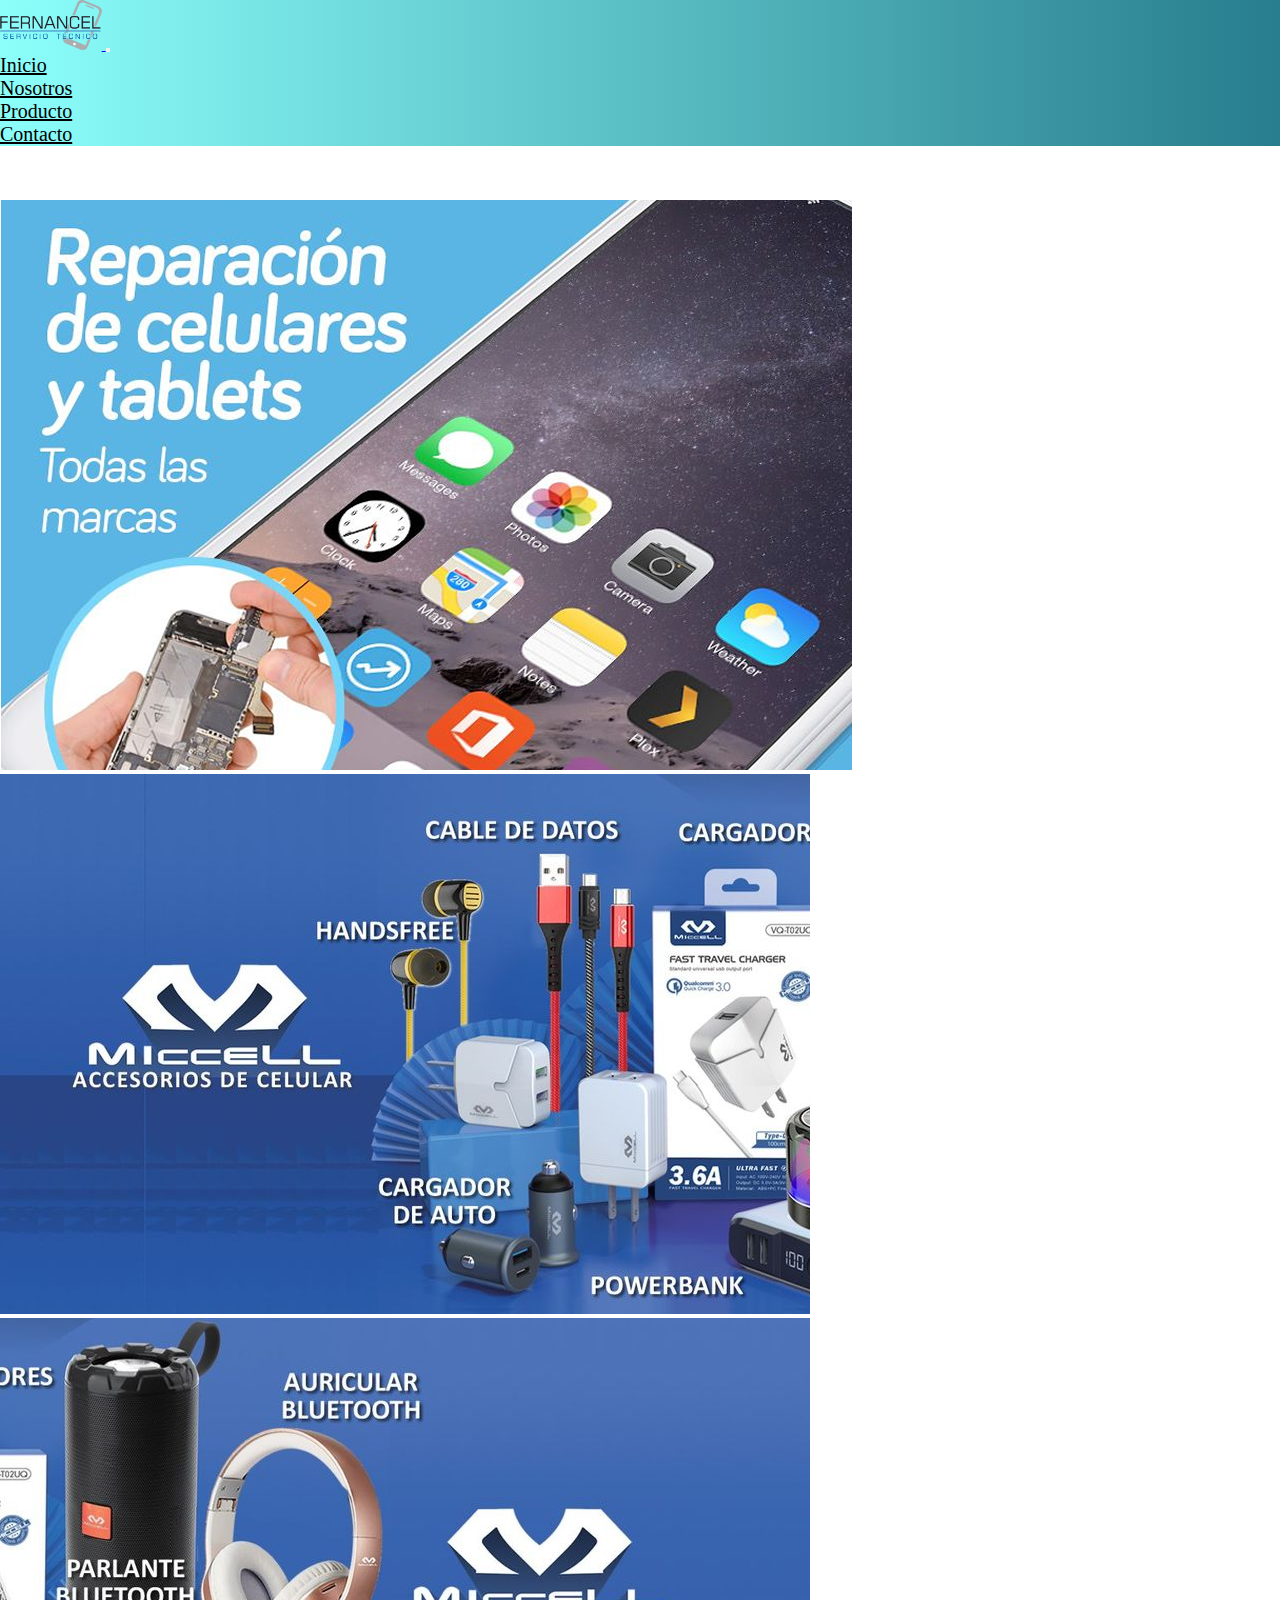
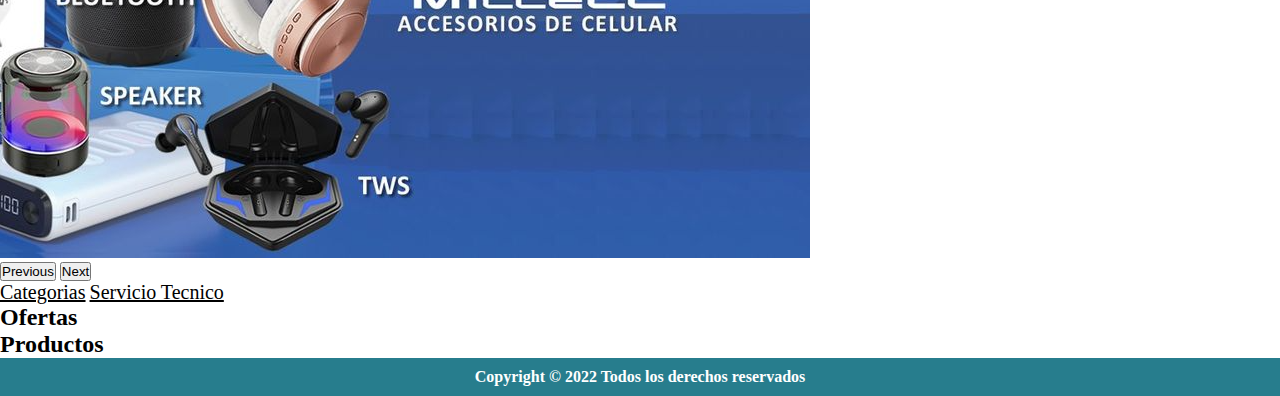
<file: root/index.html>
<!DOCTYPE html>
<html lang="es">
<head>
  <meta charset="UTF-8" />
  <meta http-equiv="X-UA-Compatible" content="IE=edge" />
  <meta name="viewport" content="width=device-width, initial-scale=1.0" />
  <link rel="stylesheet" href="https://cdnjs.cloudflare.com/ajax/libs/font-awesome/6.1.1/css/all.min.css"
    integrity="sha512-KfkfwYDsLkIlwQp6LFnl8zNdLGxu9YAA1QvwINks4PhcElQSvqcyVLLD9aMhXd13uQjoXtEKNosOWaZqXgel0g=="
    crossorigin="anonymous" referrerpolicy="no-referrer" />
  <link rel="stylesheet" href="https://cdn.jsdelivr.net/npm/bootstrap@4.6.2/dist/css/bootstrap.min.css"
    integrity="sha384-xOolHFLEh07PJGoPkLv1IbcEPTNtaed2xpHsD9ESMhqIYd0nLMwNLD69Npy4HI+N" crossorigin="anonymous" />
  <link rel="stylesheet" href="estilos.css" />
  <title>Inicio</title>
</head>

<body>
  <header>
    <nav class="navbar navbar-expand-md navbar-dark">
      <!-- logo -->
      <a class="navbar-brand" href="./index.html"><img src="./multimedia/Logo 2.png" alt="logo" />
      </a>

      <!-- Toggler/collapsibe Button -->
      <button class="navbar-toggler" type="button" data-toggle="collapse" data-target="#collapsibleNavbar">
        <span class="navbar-toggler-icon"></span>
      </button>

      <!-- Link de navegacion -->
      <div class="collapse navbar-collapse" id="collapsibleNavbar">
        <ul class="navbar-nav">
          <li class="nav-item">
            <a class="nav-link inicio" href="./index.html">Inicio</a>
          </li>
          <li class="nav-item">
            <a class="nav-link" href="./pages/nosotros.html">Nosotros</a>
          </li>
          <li class="nav-item">
            <a class="nav-link" href="./pages/producto.html">Producto</a>
          </li>
          <li class="nav-item">
            <a class="nav-link" href="./pages/contacto.html">Contacto</a>
          </li>
        </ul>
      </div>
    </nav>
  </header>


  <main>

    <!--Comienzo de carrusel -->
    <div id="carouselExampleIndicators" class="carousel slide" data-ride="carousel">
      <ol class="carousel-indicators">
        <li data-target="#carouselExampleIndicators" data-slide-to="0" class="active"></li>
        <li data-target="#carouselExampleIndicators" data-slide-to="1"></li>
        <li data-target="#carouselExampleIndicators" data-slide-to="2"></li>
      </ol>
      <div class="carousel-inner">
        <div class="carousel-item active">
          <img src="./multimedia/repa.jpg" class="d-block w-100" alt="Reparacion">
        </div>
        <div class="carousel-item">
          <img src="./multimedia/general 1.png" class="d-block w-100" alt="Productos">
        </div>
        <div class="carousel-item">
          <img src="./multimedia/general 2.png" class="d-block w-100" alt="Productos">
        </div>
      </div>
      <button class="carousel-control-prev" type="button" data-target="#carouselExampleIndicators" data-slide="prev">
        <span class="carousel-control-prev-icon" aria-hidden="true"></span>
        <span class="sr-only">Previous</span>
      </button>
      <button class="carousel-control-next" type="button" data-target="#carouselExampleIndicators" data-slide="next">
        <span class="carousel-control-next-icon" aria-hidden="true"></span>
        <span class="sr-only">Next</span>
      </button>
    </div>
    <!--Fin de carrusel -->

    <!--comienzo de segunda barra de navegacion-->
      <nav class="nav">
        <a class="nav-link" href="#">Categorias</a>
        <a class="nav-link" href="#">Servicio Tecnico</a>
      </nav>
    <!--termina segunda barra de navegacion-->

    <!--comienza ofertas en incio-->
    <h2 class="subtitulo">Ofertas</h2>
    <section class="container ofertas">
      <div class="row">
        <div class="nleft col-md-6 col-sm-12"></div>
        <div class="nright col-md-6 col-sm-12"></div>
      </div>
    </section>

    <!--termina ofertas en incio-->

    <!--comienza productos en incio-->

    <h2 class="subtitulo">Productos</h2>
    <section class="container productos">
      <div class="row">
        <div class="nleftp col-md-6 col-sm-12"></div>
        <div class="nrightp col-md-6 col-sm-12"></div>
      </div>
    </section>
    <!--termina productos en incio-->

  </main>

  <footer>
    <section class="footer">
      <div class="redes">
        <i class="fa-brands fa-facebook-square"></i>
        <i class="fa-brands fa-instagram"></i>
        <i class="fa-brands fa-youtube"></i>
      </div>
      <div>
        <h4>Copyright © 2022 Todos los derechos reservados</h4>
      </div>
    </section>
  </footer>

  <!-- libreria de bootstrap -->
  <script src="https://cdn.jsdelivr.net/npm/jquery@3.5.1/dist/jquery.slim.min.js"
    integrity="sha384-DfXdz2htPH0lsSSs5nCTpuj/zy4C+OGpamoFVy38MVBnE+IbbVYUew+OrCXaRkfj"
    crossorigin="anonymous"></script>
  <script src="https://cdn.jsdelivr.net/npm/bootstrap@4.6.2/dist/js/bootstrap.bundle.min.js"
    integrity="sha384-Fy6S3B9q64WdZWQUiU+q4/2Lc9npb8tCaSX9FK7E8HnRr0Jz8D6OP9dO5Vg3Q9ct"
    crossorigin="anonymous"></script>
</body>

</html>
</file>
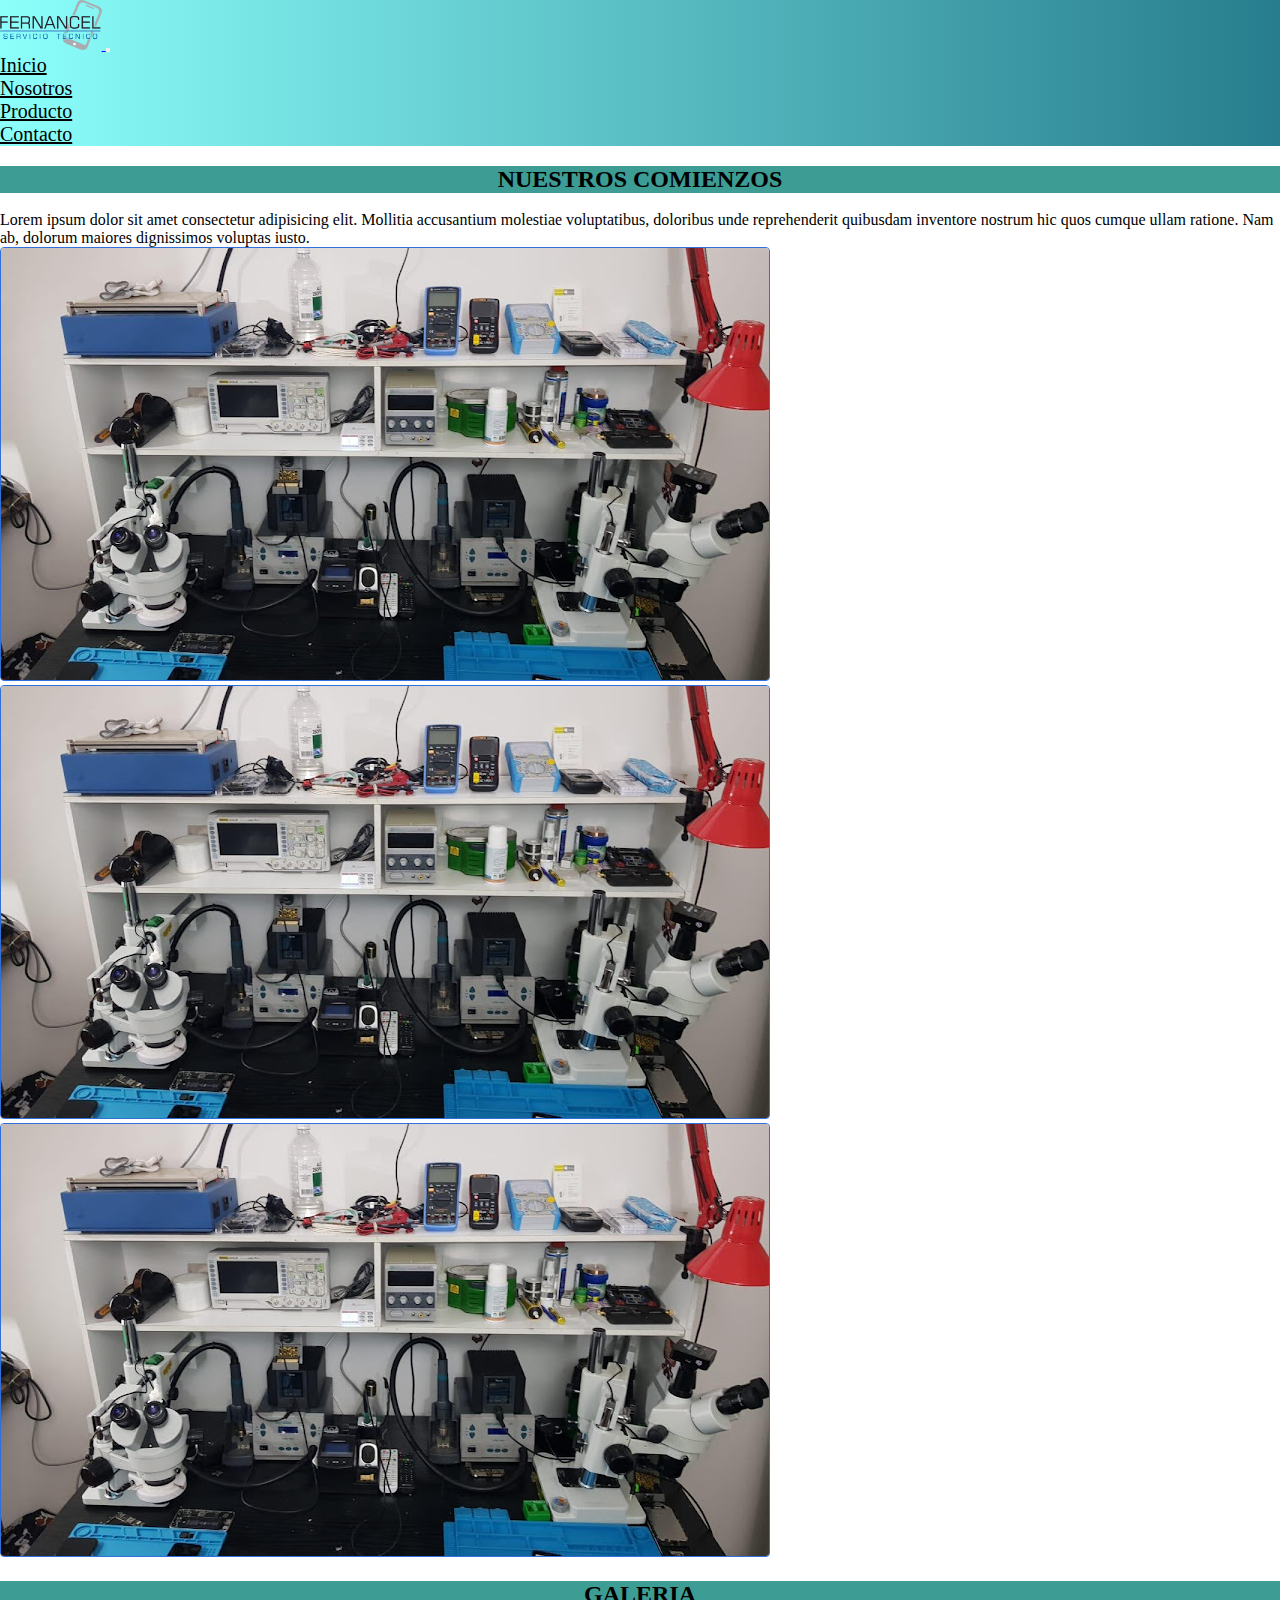
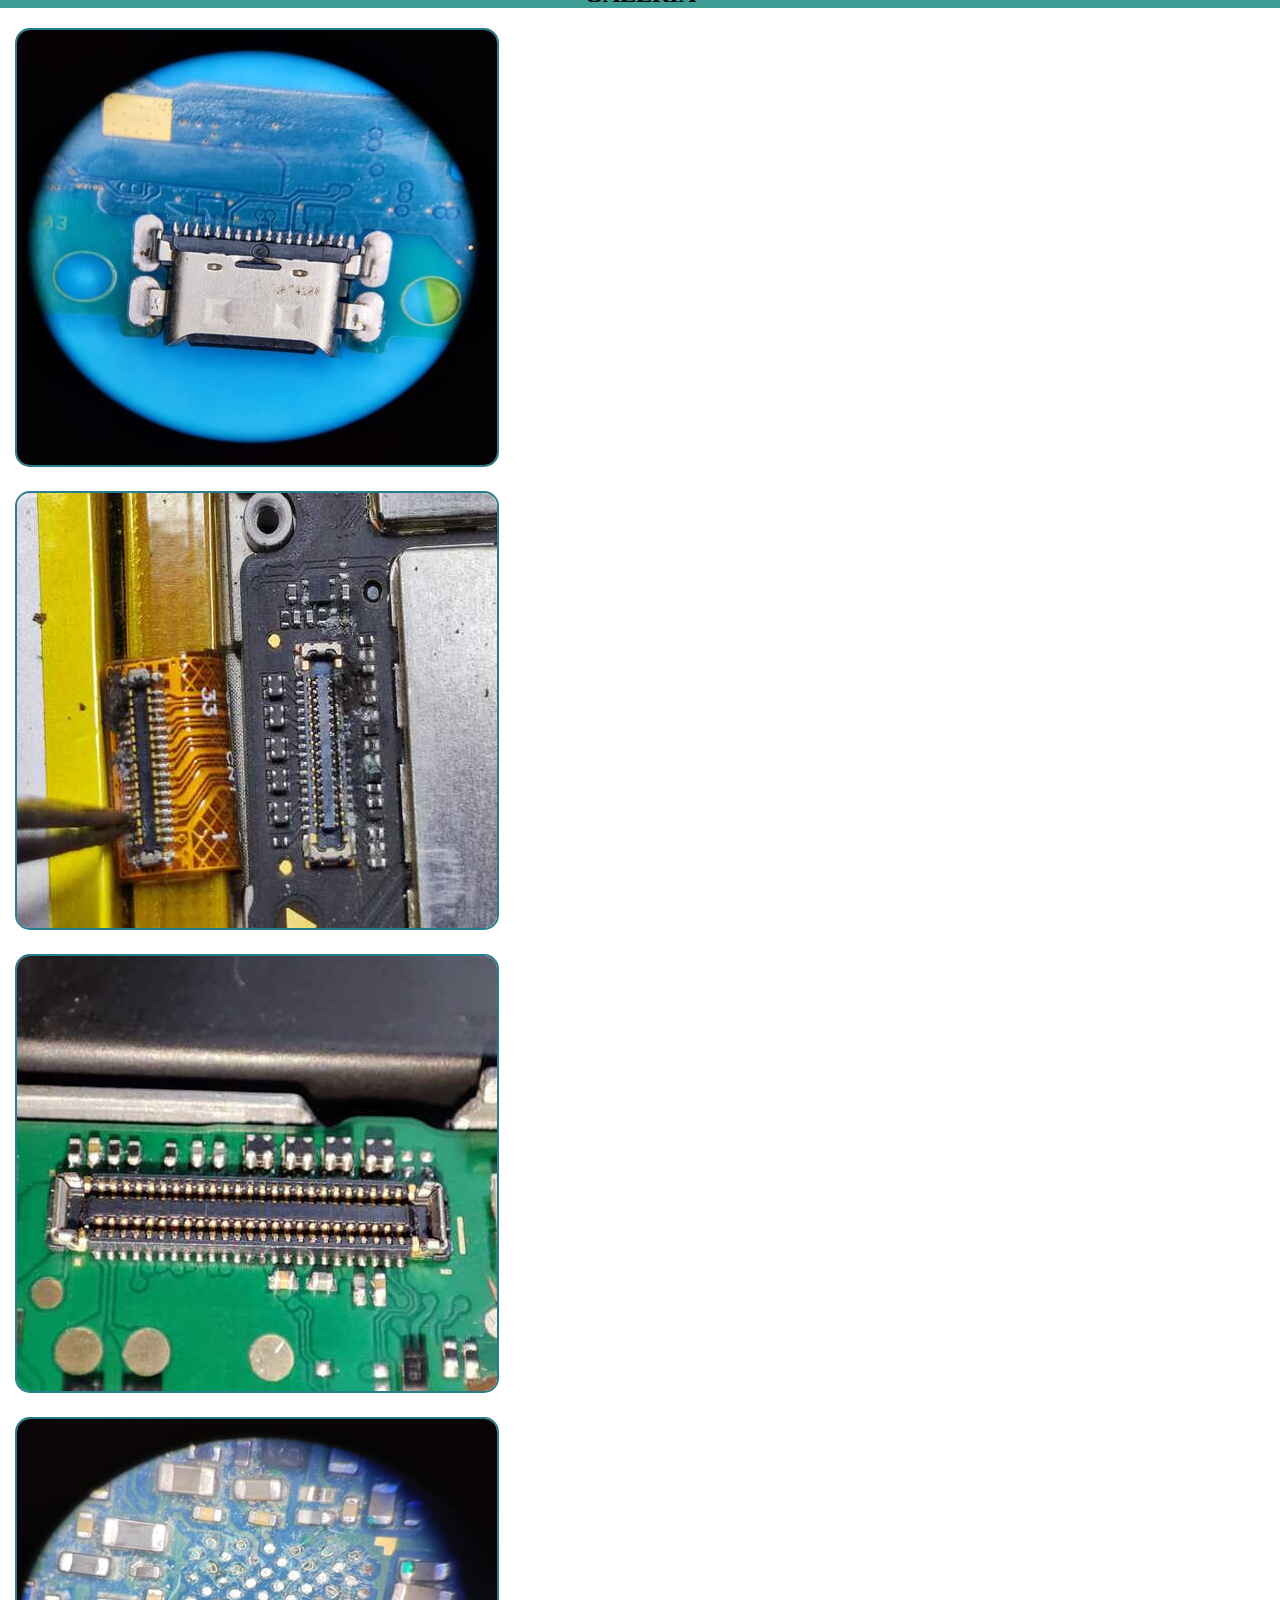
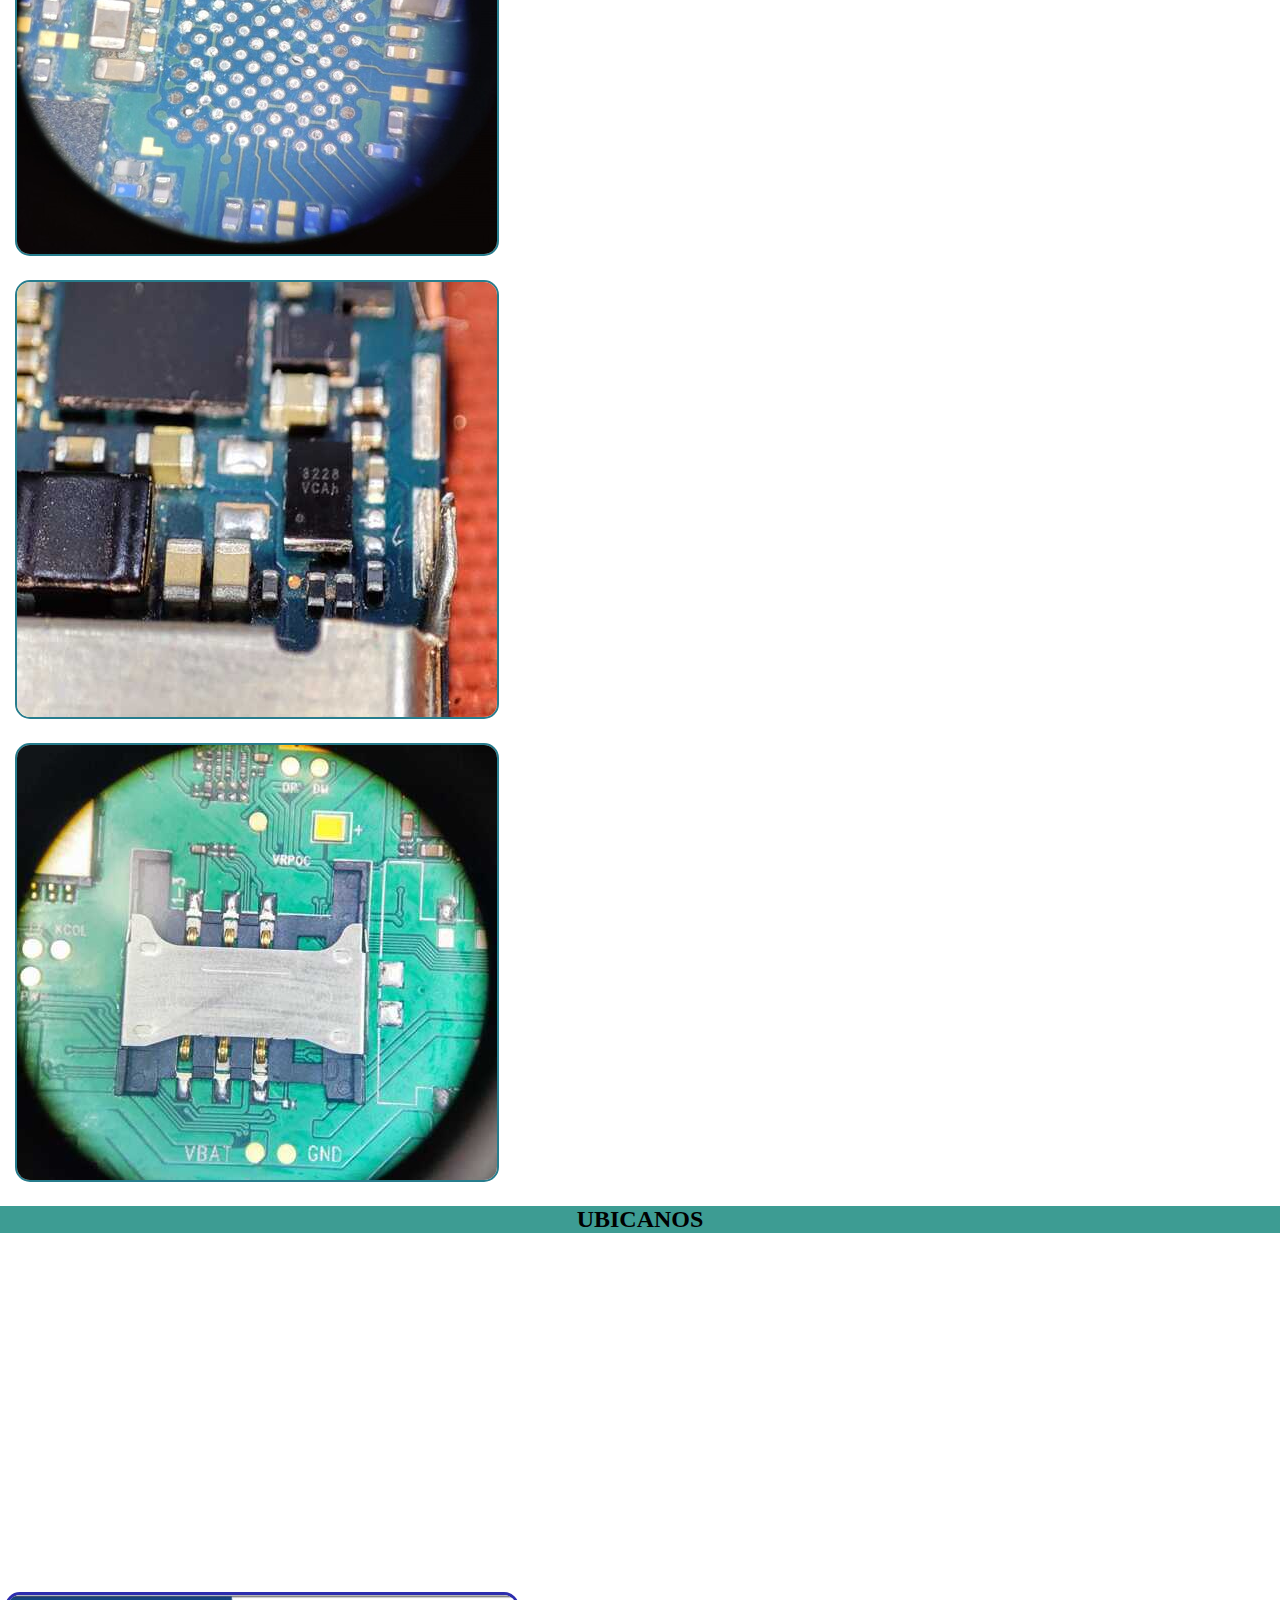
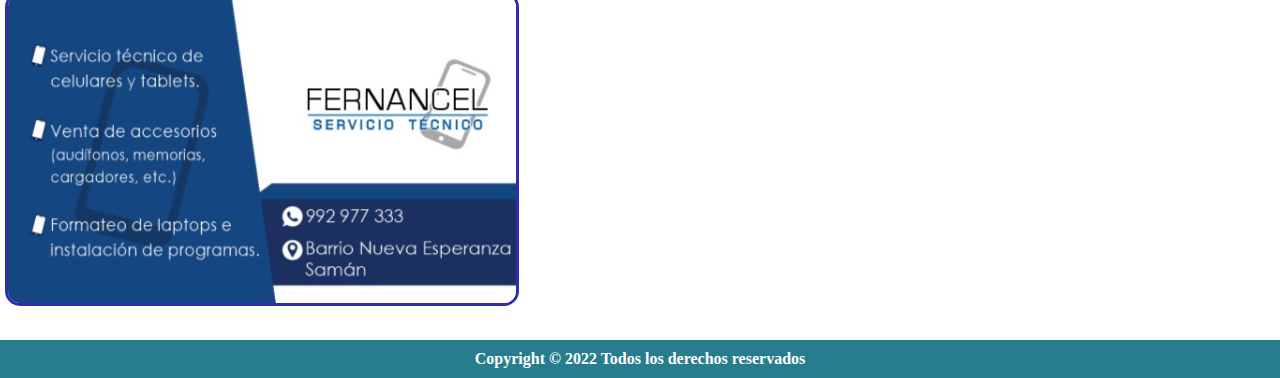
<file: root/pages/nosotros.html>
<!DOCTYPE html>
<html lang="es">

<head>
    <meta charset="UTF-8">
    <meta http-equiv="X-UA-Compatible" content="IE=edge">
    <meta name="viewport" content="width=device-width, initial-scale=1.0">
    <link rel="stylesheet" href="https://cdnjs.cloudflare.com/ajax/libs/font-awesome/6.1.1/css/all.min.css"
        integrity="sha512-KfkfwYDsLkIlwQp6LFnl8zNdLGxu9YAA1QvwINks4PhcElQSvqcyVLLD9aMhXd13uQjoXtEKNosOWaZqXgel0g=="
        crossorigin="anonymous" referrerpolicy="no-referrer" />
    <link rel="stylesheet" href="https://cdn.jsdelivr.net/npm/bootstrap@4.6.2/dist/css/bootstrap.min.css"
        integrity="sha384-xOolHFLEh07PJGoPkLv1IbcEPTNtaed2xpHsD9ESMhqIYd0nLMwNLD69Npy4HI+N" crossorigin="anonymous" />
    <link rel="stylesheet" href="../estilos.css" />
    <title>Sobre Nosotros</title>
</head>

<body>

    <header>
        <nav class="navbar navbar-expand-md navbar-dark">
            <!-- logo -->
            <a class="navbar-brand" href="../index.html"><img src="../multimedia/Logo 2.png" alt="logo" />
            </a>

            <!-- Toggler/collapsibe Button -->
            <button class="navbar-toggler" type="button" data-toggle="collapse" data-target="#collapsibleNavbar">
                <span class="navbar-toggler-icon"></span>
            </button>

            <!-- Link de navegacion -->
            <div class="collapse navbar-collapse" id="collapsibleNavbar">
                <ul class="navbar-nav">
                    <li class="nav-item">
                        <a class="nav-link inicio" href="../index.html">Inicio</a>
                    </li>
                    <li class="nav-item">
                        <a class="nav-link" href="nosotros.html">Nosotros</a>
                    </li>
                    <li class="nav-item">
                        <a class="nav-link" href="producto.html">Producto</a>
                    </li>
                    <li class="nav-item">
                        <a class="nav-link" href="contacto.html">Contacto</a>
                    </li>
                </ul>
            </div>
        </nav>
    </header>

    <main>

        <!--caracteristicas y galeria sobre nosotros-->
        <h2 class="titulo1-nosotros">Nuestros comienzos</h2>
        <section class="container-fluid nosotros-container">
            <div class="row">

                <div class="col-12 col-sm-6 col-lg-12 nosotros-text">
                    <div class="estilo-nosotros">
                        <p><br>Lorem ipsum dolor sit amet consectetur adipisicing elit. Mollitia accusantium molestiae
                            voluptatibus, doloribus unde reprehenderit quibusdam inventore nostrum hic quos cumque ullam
                            ratione. Nam ab, dolorum maiores dignissimos voluptas iusto.</br></p>
                    </div>
                </div>

                <div class="col-12 col-sm-6 col-lg-4 nosotros-img">
                    <div class="estilo-nosotros">
                        <img src="../multimedia/laboratorio.jpg" alt="laboratorio" class="img-nosotros img-fluid" >
                    </div>
                </div>

                <div class="col-12 col-sm-6 col-lg-4 nosotros-img">
                    <div class="estilo-nosotros">
                        <img src="../multimedia/laboratorio.jpg" alt="laboratorio" class="img-nosotros img-fluid" >
                    </div>
                </div>

                <div class="col-12 col-sm-6 col-lg-4 nosotros-img">
                    <div class="estilo-nosotros">
                        <img src="../multimedia/laboratorio.jpg" alt="laboratorio" class="img-nosotros img-fluid" >
                    </div>
                </div>

            </div>
        </section>

        <h2 class="titulo1-nosotros">galeria</h2>
        <section class="container-fluid">
            <div class="row">

                <div class="col-12 col-sm-6 col-lg-4 nosotros-img2">
                    <div class="estilo-nosotros2">
                        <img src="../multimedia/conector tipo c.jpeg" alt="Conector tipo c"
                            class="img-fluid galeria-nosotros" >
                    </div>
                </div>

                <div class="col-12 col-sm-6 col-lg-4 nosotros-img2">
                    <div class="estilo-nosotros2">
                        <img src="../multimedia/pcb dañada.jpeg" alt="pcb dañado" class="img-fluid galeria-nosotros" >
                    </div>
                </div>

                <div class="col-12 col-sm-6 col-lg-4 nosotros-img2">
                    <div class="estilo-nosotros2">
                        <img src="../multimedia/pcb.jpeg" alt="pcb" class="img-fluid galeria-nosotros" >
                    </div>
                </div>

                <div class="col-12 col-sm-6 col-lg-4 nosotros-img2">
                    <div class="estilo-nosotros2">
                        <img src="../multimedia/padsdañados.jpeg" alt="pads dañados" class="img-fluid galeria-nosotros" >
                    </div>
                </div>

                <div class="col-12 col-sm-6 col-lg-4 nosotros-img2">
                    <div class="estilo-nosotros2">
                        <img src="../multimedia/circuito.jpeg" alt="placa" class="img-fluid galeria-nosotros" >
                    </div>
                </div>

                <div class="col-12 col-sm-6 col-lg-4 nosotros-img2">
                    <div class="estilo-nosotros2">
                        <img src="../multimedia/sim.jpeg" alt="conector sim" class="img-fluid galeria-nosotros" >
                    </div>
                </div>

            </div>
        </section>

        <h2 class="titulo1-nosotros">Ubicanos</h2>
        <section class="container">
            <div class="row">
                <div class="col-12 col-md-6">
                    <div class="estilo-mapa">
                        <iframe
                            src="https://www.google.com/maps/embed?pb=!1m14!1m12!1m3!1d202236.85445886405!2d-80.755603676258!3d-4.891403022779465!2m3!1f0!2f0!3f0!3m2!1i1024!2i768!4f13.1!5e0!3m2!1ses!2spe!4v1658696300841!5m2!1ses!2spe"
                            width="400" height="300" style="border:0;" allowfullscreen="" loading="lazy"
                            referrerpolicy="no-referrer-when-downgrade" class="img-fluid mapa"></iframe>
                    </div>
                </div>
                <div class="col-12 col-md-6">
                    <div class="estilo-tarjeta">
                        <img src="../multimedia/tarjeta.png" alt="tarjeta - logo" class="img-fluid img-tarjeta" />
                    </div>
                </div>
            </div>
        </section>

        <!--fin de caracteristicas y galeria sobre nosotros-->

    </main>

    <footer>
        <section class="footer">
            <div class="redes">
                <i class="fa-brands fa-facebook-square"></i>
                <i class="fa-brands fa-instagram"></i>
                <i class="fa-brands fa-youtube"></i>
            </div>
            <div>
                <h4>Copyright © 2022 Todos los derechos reservados</h4>
            </div>
        </section>
    </footer>

    <!-- libreria de bootstrap -->
    <script src="https://cdn.jsdelivr.net/npm/jquery@3.5.1/dist/jquery.slim.min.js"
        integrity="sha384-DfXdz2htPH0lsSSs5nCTpuj/zy4C+OGpamoFVy38MVBnE+IbbVYUew+OrCXaRkfj"
        crossorigin="anonymous"></script>
    <script src="https://cdn.jsdelivr.net/npm/bootstrap@4.6.2/dist/js/bootstrap.bundle.min.js"
        integrity="sha384-Fy6S3B9q64WdZWQUiU+q4/2Lc9npb8tCaSX9FK7E8HnRr0Jz8D6OP9dO5Vg3Q9ct"
        crossorigin="anonymous"></script>
</body>

</html>
</file>
<file: root/estilos.css>
* {
  margin: 0;
  padding: 0;
  box-sizing: border-box;
}

.navbar {
  background-color: rgba(34, 136, 192, 0.766);
  background-image: linear-gradient(to right, rgb(140, 255, 251), rgb(39, 125, 141));
}
.navbar img {
  height: 50px;
  width: auto;
}

.nav-link {
  font-size: 20px;
  color: black !important;
}

/*comienzo esqueleto de nosotros*/
.titulo1-nosotros {
  text-align: center;
  text-transform: uppercase;
  margin-top: 20px;
  font-family: "Times New Roman", Times, serif;
  background-color: rgb(61, 156, 147);
}

.nosotros-container div div .nosotros-text {
  text-align: center;
  padding: 10px 20px;
  overflow: auto;
}
.nosotros-container div div .nosotros-img {
  margin: 18px 0;
}
.nosotros-container div div img {
  border: 1px solid rgb(49, 111, 220);
  border-radius: 4px;
}

.estilo-nosotros2 {
  margin: 20px 15px;
}
.estilo-nosotros2 .galeria-nosotros {
  border: 2px solid rgb(39, 125, 141);
  border-radius: 15px;
}

.estilo-mapa {
  margin-top: 25px;
}
.estilo-mapa .mapa {
  width: 100%;
}

.estilo-tarjeta {
  margin: 30px 5px;
}
.estilo-tarjeta .img-tarjeta {
  border: 3px solid rgb(45, 45, 174);
  border-radius: 15px;
}

/*comienza footer*/
.footer {
  text-align: center;
  background-color: rgb(39, 125, 141);
  color: white;
  padding: 10px;
}
.footer .redes {
  font-size: 35px;
  letter-spacing: 20px;
}
.footer i:hover {
  color: aqua;
  cursor: pointer;
}

/*termina footer*//*# sourceMappingURL=estilos.css.map */
</file>
